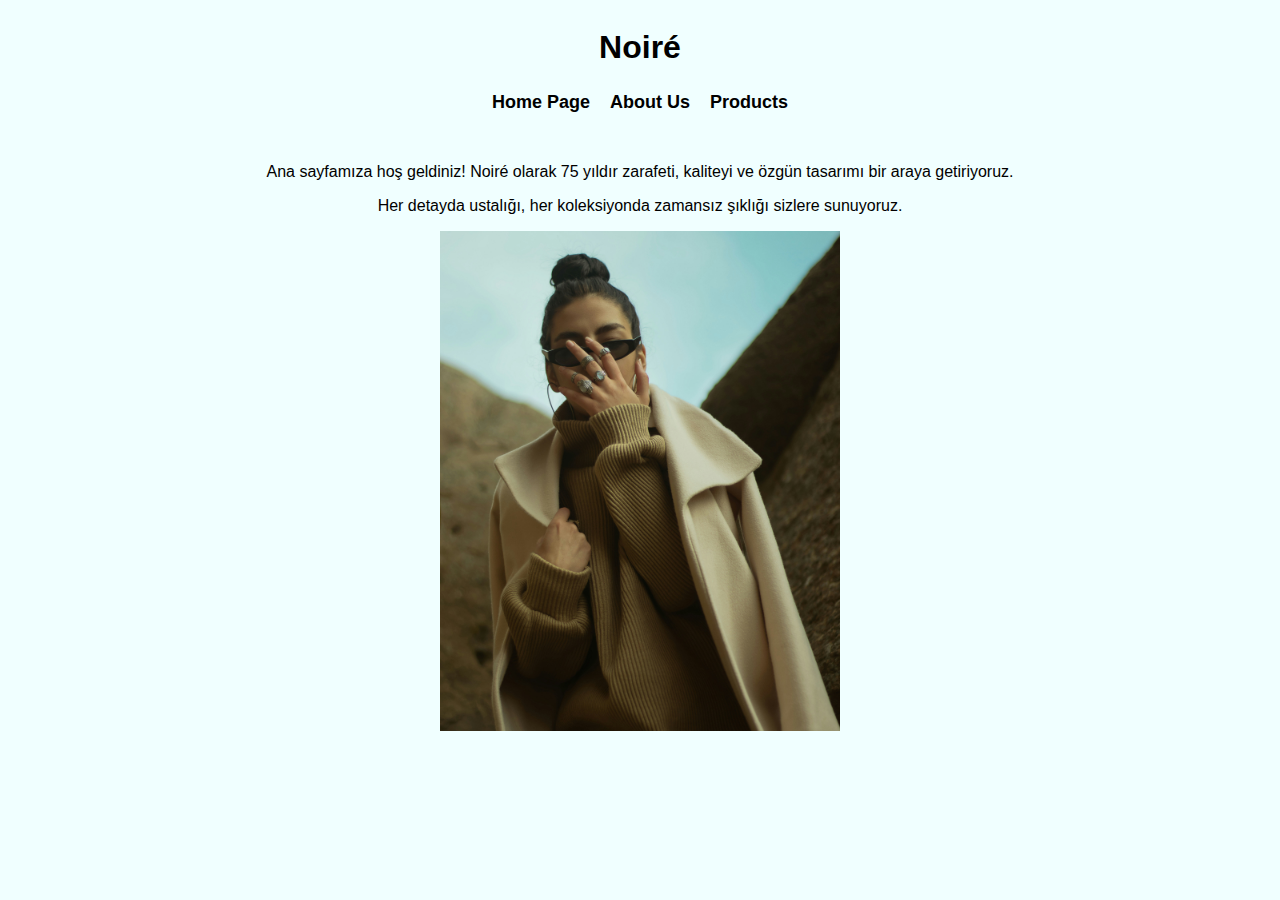
<file: cssExample/index.html>
<!DOCTYPE html>
<html lang="en">
<head>
    <meta charset="UTF-8">
    <meta name="viewport" content="width=device-width, initial-scale=1.0">  <!--  web sitesinin mobille de uyumlu olması için -->
    <title>Noiré</title>
</head>
<link rel="stylesheet" href="css/style.css">
<body>
    <header>
        <h1>Noiré</h1>
        <nav> 
            <ul >
                <li><a href="index.html">Home Page</a></li>
                <li><a href="about-us.html">About Us</a></li>
                <li><a href="products.html">Products</a></li>
            </ul>
        </nav>
    </header>

<section>
    <article> 
        <br>
        <p>Ana sayfamıza hoş geldiniz! Noiré olarak 75 yıldır zarafeti, kaliteyi ve özgün tasarımı bir araya getiriyoruz. </p>
        <p>Her detayda ustalığı, her koleksiyonda zamansız şıklığı sizlere sunuyoruz.</p>
    </article>
    
    <article>
        <img height="500", width="400" src="photo/mohamadreza-khashay-ziubUDopHmc-unsplash.jpg" alt="">
    </article>
</section>


</body>
</html>
</file>
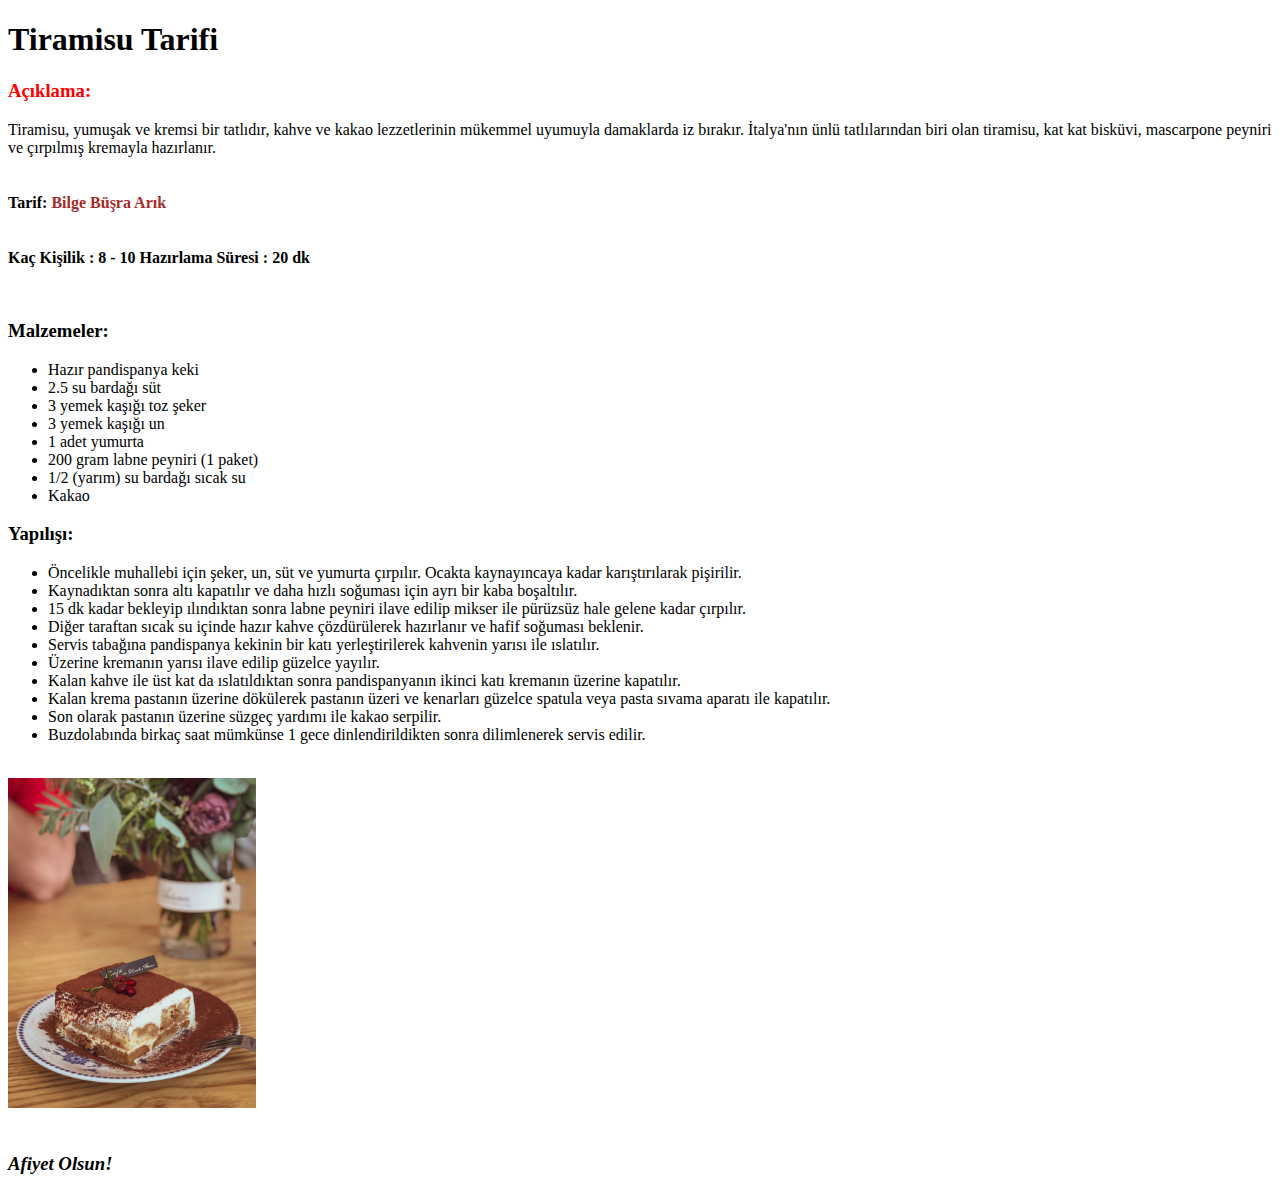
<file: dessert_recipe/index.html>
<!DOCTYPE html>
<html lang="en">
<head>
    <meta charset="UTF-8">
    <meta name="viewport" content="width=device-width, initial-scale=1.0">
    <title>Home Page</title>
</head> 
    <header>
    <!-- Navbar Start -->
        <nav>
            <h1>Tiramisu Tarifi</h1>
                <h3 style="color: red"> <b>Açıklama:</b></h3>
                <p>
                    Tiramisu, yumuşak ve kremsi bir tatlıdır, kahve ve kakao lezzetlerinin mükemmel uyumuyla damaklarda iz bırakır. 
                    İtalya'nın ünlü tatlılarından biri olan tiramisu, kat kat bisküvi, mascarpone peyniri ve çırpılmış kremayla hazırlanır.
                </p>
        <nav>        
    <!-- Navbar End     -->
</header>            
    

    <!-- Content Start -->
     <section>
        <!-- Article Start -->
        </article>
            <div style="display: inline-block"> 
                <h4>Tarif: </h4>
            </div>
            <div style="display: inline-block; color:brown;" >
                    <p style="margin: 0;"> <b>Bilge Büşra Arık</b></p>
            </div>

            <p>
                <strong>Kaç Kişilik : 8 - 10 </strong>
                <strong> Hazırlama Süresi : 20 dk</strong>
            </p>
        <article>
        
        <!-- Article End -->
        <br>
        
        <!-- Article Start -->
        <article>
            <div>
                <h3><b>Malzemeler:</b></h3>
                <ul>
                    <li>Hazır pandispanya keki</li>
                    <li>2.5 su bardağı süt</li>
                    <li>3 yemek kaşığı toz şeker</li>
                    <li>3 yemek kaşığı un</li>
                    <li>1 adet yumurta</li>
                    <li>200 gram labne peyniri (1 paket)</li>
                    <li>1/2 (yarım) su bardağı sıcak su</li>
                    <li>Kakao</li>
                </ul>
            </div>
        <article>
        <!-- Article End -->

        <!-- Article Start -->
        </article>
            <div>
                <h3><b>Yapılışı:</b></h3>
                <ul>
                    <li>Öncelikle muhallebi için şeker, un, süt ve yumurta çırpılır. Ocakta kaynayıncaya kadar karıştırılarak pişirilir.</li>
                    <li>Kaynadıktan sonra altı kapatılır ve daha hızlı soğuması için ayrı bir kaba boşaltılır.</li>
                    <li>15 dk kadar bekleyip ılındıktan sonra labne peyniri ilave edilip mikser ile pürüzsüz hale gelene kadar çırpılır.</li>
                    <li>Diğer taraftan sıcak su içinde hazır kahve çözdürülerek hazırlanır ve hafif soğuması beklenir.</li>
                    <li>Servis tabağına pandispanya kekinin bir katı yerleştirilerek kahvenin yarısı ile ıslatılır.</li>
                    <li>Üzerine kremanın yarısı ilave edilip güzelce yayılır.</li>
                    <li>Kalan kahve ile üst kat da ıslatıldıktan sonra pandispanyanın ikinci katı kremanın üzerine kapatılır.</li>
                    <li>Kalan krema pastanın üzerine dökülerek pastanın üzeri ve kenarları güzelce spatula veya pasta sıvama aparatı ile kapatılır.</li>
                    <li>Son olarak pastanın üzerine süzgeç yardımı ile kakao serpilir.</li>
                    <li>Buzdolabında birkaç saat mümkünse 1 gece dinlendirildikten sonra dilimlenerek servis edilir.</li>
                </ul>
            </div>
         <article>
        <!-- Article End -->

        <br>    
         <article>
            <img height="330" src="img/tiramisu.jpg" alt="Tiramisu görseli">
         </article>
    
    <h3><em><br>Afiyet Olsun!</em></h3>
     </section>

    <!-- Content End -->

<body>
    
</body>
</html>
</file>
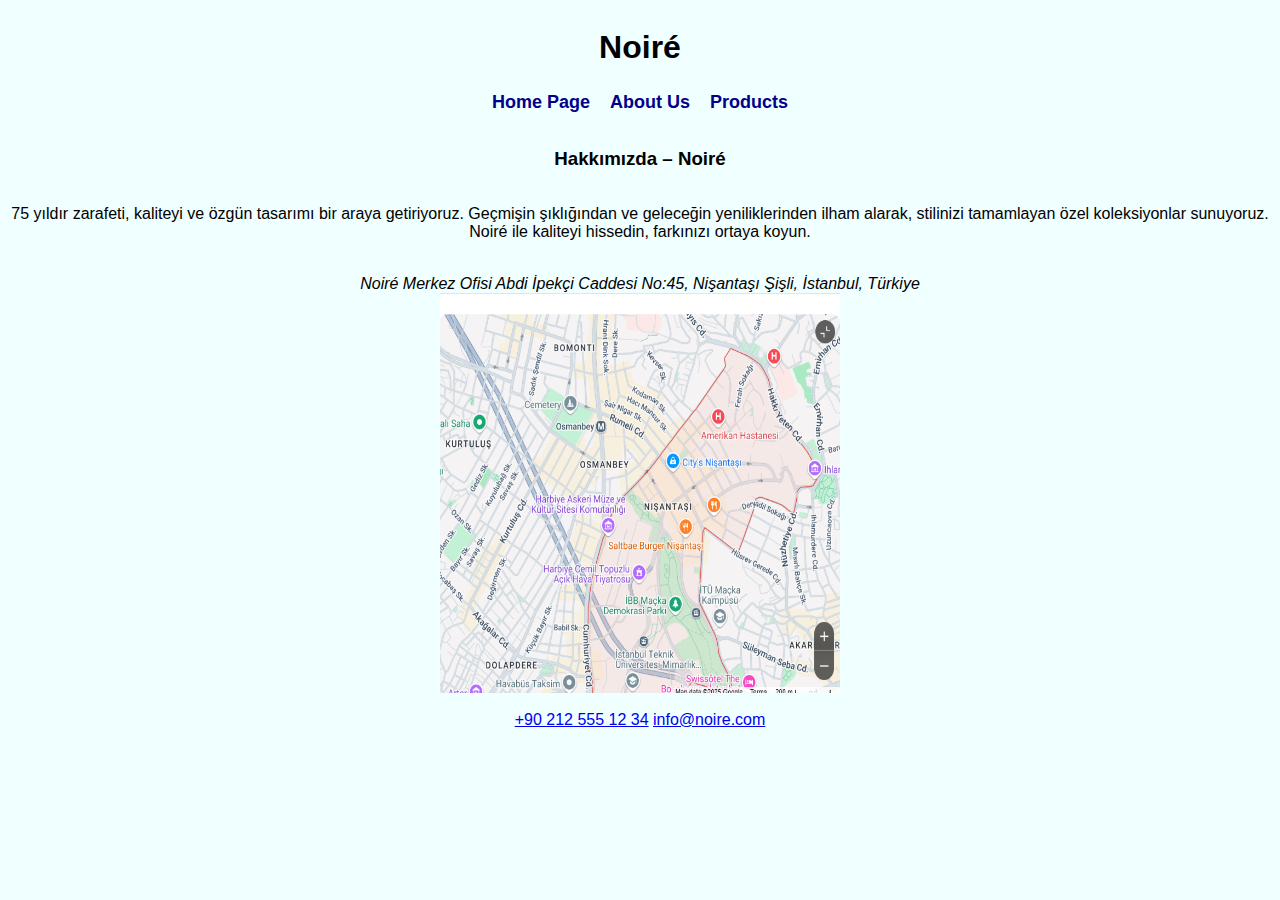
<file: cssExample/about-us.html>
<!DOCTYPE html>
<html lang="en">
<head>
    <meta charset="UTF-8">
    <meta name="viewport" content="width=device-width, initial-scale=1.0">
    <title>About Us</title>
</head>
<link rel="stylesheet" href="css/style.css">
<body>
    <article>
        <header>
            <h1>Noiré</h1>
            <nav> 
                <ul >
                    <li><a href="index.html">Home Page</a></li>
                    <li><a href="about-us.html">About Us</a></li>
                    <li><a href="products.html">Products</a></li>
                </ul>
            </nav>
            <h3>Hakkımızda – Noiré </h3>
            <p>
                75 yıldır zarafeti, kaliteyi ve özgün tasarımı bir araya getiriyoruz. Geçmişin şıklığından ve 
                geleceğin yeniliklerinden ilham alarak, stilinizi tamamlayan özel koleksiyonlar sunuyoruz. Noiré ile kaliteyi hissedin, farkınızı ortaya koyun.
            </p>
            <br>
            <address>
                Noiré Merkez Ofisi
                Abdi İpekçi Caddesi No:45, Nişantaşı
                Şişli, İstanbul, Türkiye
            </address>
            <img height="400", width="400" src="photo/Ekran görüntüsü 2025-03-08 004436.png" alt="">
            <br>
            <footer>
                <article>
                    <a href="tel: +90 212 555 12 34">+90 212 555 12 34</a>
                    <a href="mailto:info@noire.com"> info@noire.com</a>
                </article>
            </footer>
        </header>
    </article>
</body>
</html>
</file>
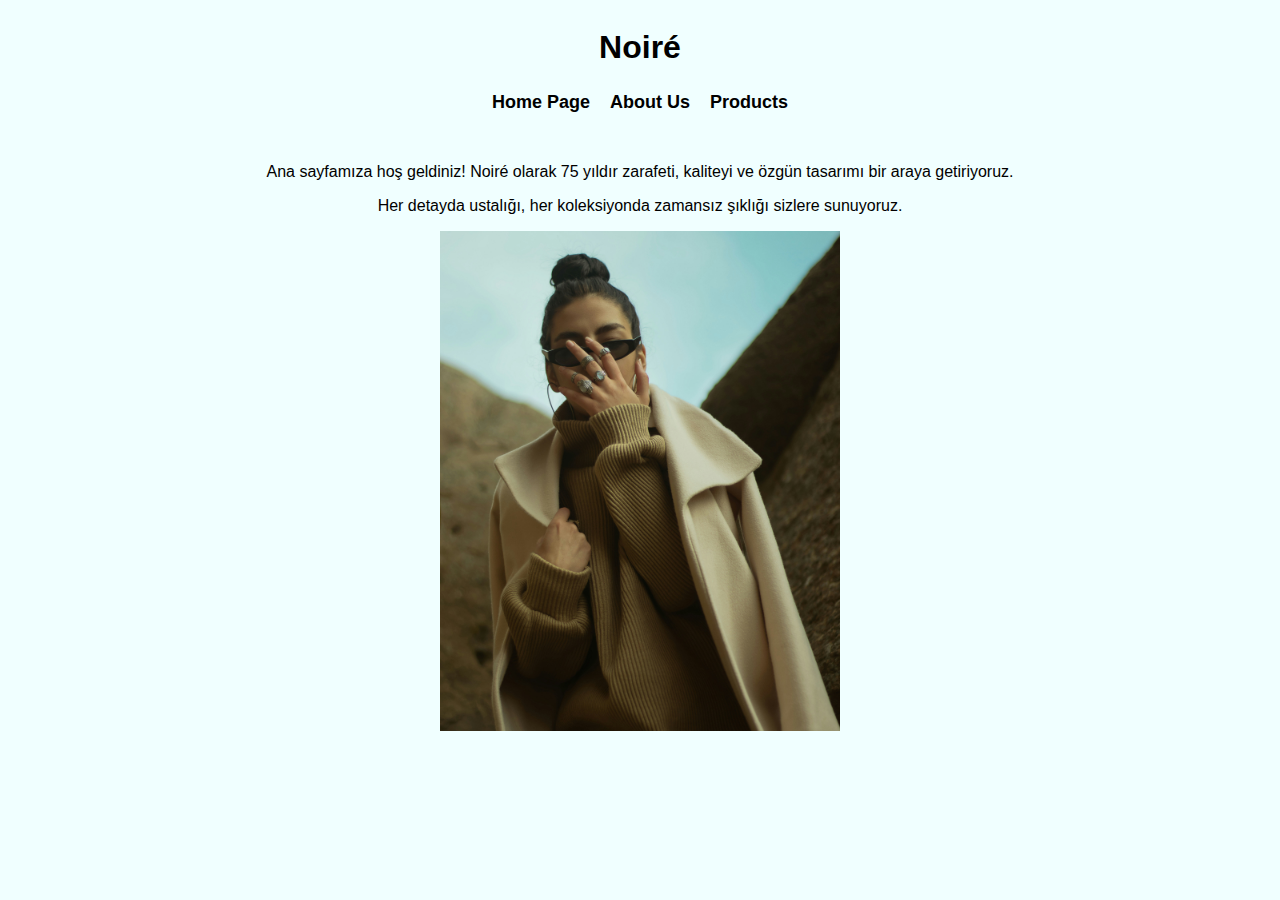
<file: cssExample/Noiré.html>
<!DOCTYPE html>
<!-- saved from url=(0032)http://127.0.0.1:5500/index.html -->
<html lang="en"><head><meta http-equiv="Content-Type" content="text/html; charset=UTF-8">
    
    <meta name="viewport" content="width=device-width, initial-scale=1.0">  <!--  web sitesinin mobille de uyumlu olması için -->
    <title>Noiré</title>
<link rel="stylesheet" href="./Noiré_files/style.css"></head>

<body>
    <header>
        <h1>Noiré</h1>
        <nav> 
            <ul>
                <li><a href="http://127.0.0.1:5500/index.html">Home Page</a></li>
                <li><a href="http://127.0.0.1:5500/about-us.html">About Us</a></li>
                <li><a href="http://127.0.0.1:5500/products.html">Products</a></li>
            </ul>
        </nav>
    </header>

<section>
    <article> 
        <br>
        <p>Ana sayfamıza hoş geldiniz! Noiré olarak 75 yıldır zarafeti, kaliteyi ve özgün tasarımı bir araya getiriyoruz. </p>
        <p>Her detayda ustalığı, her koleksiyonda zamansız şıklığı sizlere sunuyoruz.</p>
    </article>
    
    <article>
        <img height="500" ,="" width="400" src="./Noiré_files/mohamadreza-khashay-ziubUDopHmc-unsplash.jpg" alt="">
    </article>
</section>


<!-- Code injected by live-server -->
<script>
	// <![CDATA[  <-- For SVG support
	if ('WebSocket' in window) {
		(function () {
			function refreshCSS() {
				var sheets = [].slice.call(document.getElementsByTagName("link"));
				var head = document.getElementsByTagName("head")[0];
				for (var i = 0; i < sheets.length; ++i) {
					var elem = sheets[i];
					var parent = elem.parentElement || head;
					parent.removeChild(elem);
					var rel = elem.rel;
					if (elem.href && typeof rel != "string" || rel.length == 0 || rel.toLowerCase() == "stylesheet") {
						var url = elem.href.replace(/(&|\?)_cacheOverride=\d+/, '');
						elem.href = url + (url.indexOf('?') >= 0 ? '&' : '?') + '_cacheOverride=' + (new Date().valueOf());
					}
					parent.appendChild(elem);
				}
			}
			var protocol = window.location.protocol === 'http:' ? 'ws://' : 'wss://';
			var address = protocol + window.location.host + window.location.pathname + '/ws';
			var socket = new WebSocket(address);
			socket.onmessage = function (msg) {
				if (msg.data == 'reload') window.location.reload();
				else if (msg.data == 'refreshcss') refreshCSS();
			};
			if (sessionStorage && !sessionStorage.getItem('IsThisFirstTime_Log_From_LiveServer')) {
				console.log('Live reload enabled.');
				sessionStorage.setItem('IsThisFirstTime_Log_From_LiveServer', true);
			}
		})();
	}
	else {
		console.error('Upgrade your browser. This Browser is NOT supported WebSocket for Live-Reloading.');
	}
	// ]]>
</script>

</body></html>
</file>
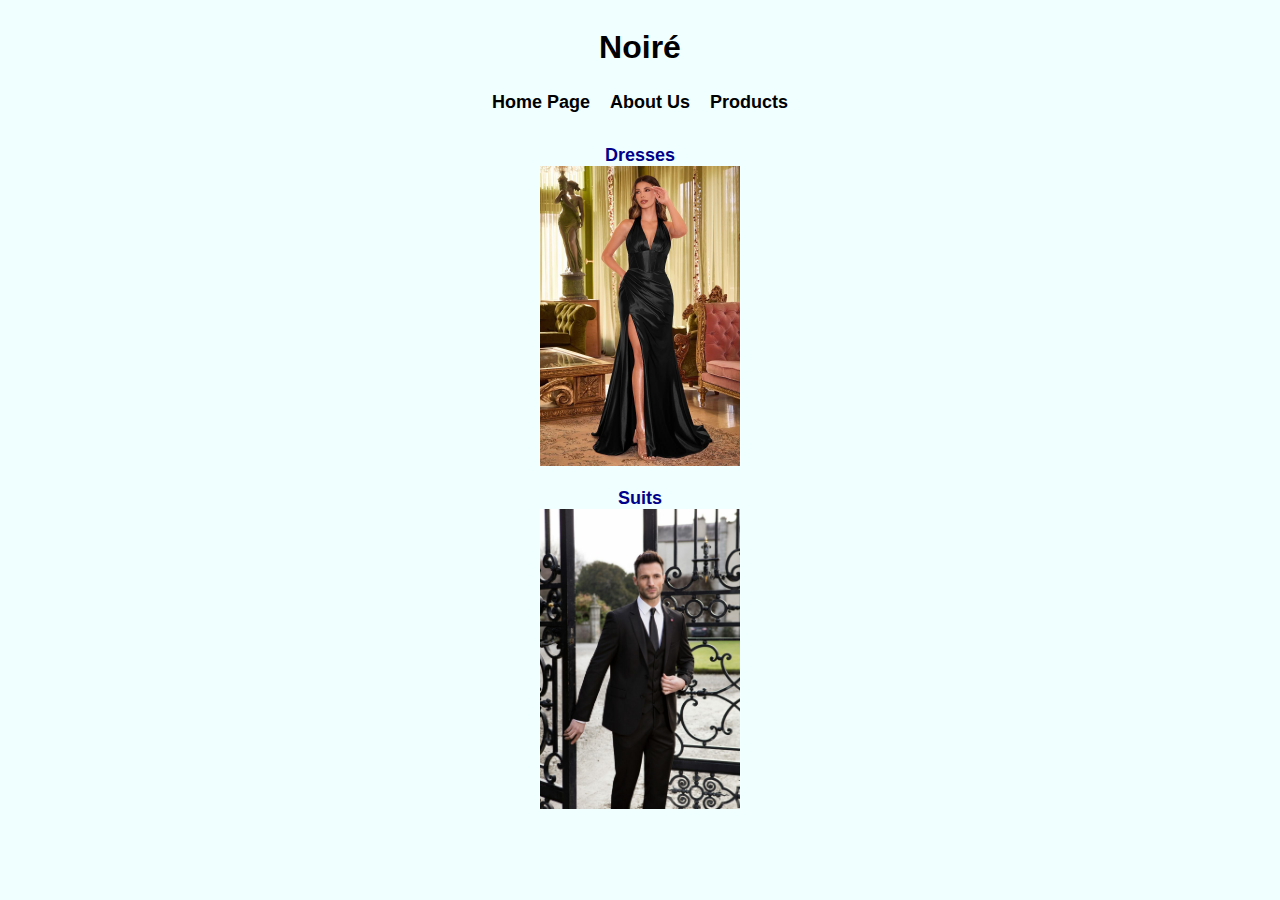
<file: cssExample/products.html>
<!DOCTYPE html>
<html lang="en">
<head>
    <meta charset="UTF-8">
    <meta name="viewport" content="width=device-width, initial-scale=1.0">
    <title>Products</title>
    <link rel="stylesheet" href="css/style.css">
</head>
<body>
    <header>
        <h1>Noiré</h1>
        <nav> 
            <ul >
                <li><a href="index.html">Home Page</a></li>
                <li><a href="about-us.html">About Us</a></li>
                <li><a href="products.html">Products</a></li>
            </ul>
        </nav>
    </header>
    <section>
        <article>
            <ul>
                <li><a href="dresses.html">Dresses</a></li>
                <img height="300" src="photo/dress.webp" alt="">
                <br> <br>
                <li><a href="suits.html">Suits</a></li>
                <img height="300" src="photo/suits.jpg" alt="">
            </ul>
        </article>
    </section>
</body>
</html>
</file>
<file: cssExample/css/style.css>
body {
    background-color: azure;
    font-family: Arial, sans-serif;
    text-align: center;     /* sayfa içeriğini yatayda hizalama */
}


header {
    display: flex;    /* menu ögelerini yatayda hizaladık*/
    flex-direction: column;  /*  marka üstte ögeler altta olarak dikeyde hizaladık  */
    align-items: center;  /* içeriği yatyada ortaladık */
}

h1 {
    margin-bottom: 10px; /* başlık ile menü arasında 10px boşluk bıraktık*/
}

nav ul {
    list-style: none;  /* liste ögelerinin başındaki noktayı kaldırdık */
    padding: 0;  /* varsayılan iç boşluğu kadlırdık */
    display: flex;
    gap: 20px;
}

nav ul li {
    display: inline; /*  Liste öğelerini satır içi olarak gösterir (varsayılan olarak <li> blok öğedir). */
}


nav ul li a {
    text-decoration: none;  /* bağlantımızın alltındaki çizgiyi kaldırdık */
    color:black;
    font-size: 18px;
    font-weight: bold;
}

nav ul li a:hover {  /* kullanıcımız mouse ile bağlantı üzerine gelidiğinde uygulanır */
    color:darkblue;  /* bağlantı rengini mavi yaptık */
}




article ul {
    list-style: none; /* Liste noktalarını kaldır */
    padding: 0;
}

article ul li a {
    text-decoration: none; /* Alt çizgiyi kaldır */
    color: darkblue;
    font-size: 18px;
    font-weight: bold;
}

article ul li a:hover {
    color: rgb(75, 75, 250); /* Üzerine gelince renk değiştir */
}
</file>
<file: cssExample/Noiré_files/style.css>
body {
    background-color: azure;
    font-family: Arial, sans-serif;
    text-align: center;     /* sayfa içeriğini yatayda hizalama */
}


header {
    display: flex;    /* menu ögelerini yatayda hizaladık*/
    flex-direction: column;  /*  marka üstte ögeler altta olarak dikeyde hizaladık  */
    align-items: center;  /* içeriği yatyada ortaladık */
}

h1 {
    margin-bottom: 10px; /* başlık ile menü arasında 10px boşluk bıraktık*/
}

nav ul {
    list-style: none;  /* liste ögelerinin başındaki noktayı kaldırdık */
    padding: 0;  /* varsayılan iç boşluğu kadlırdık */
    display: flex;
    gap: 20px;
}

nav ul li {
    display: inline; /*  Liste öğelerini satır içi olarak gösterir (varsayılan olarak <li> blok öğedir). */
}


nav ul li a {
    text-decoration: none;  /* bağlantımızın alltındaki çizgiyi kaldırdık */
    color:black;
    font-size: 18px;
    font-weight: bold;
}

nav ul li a:hover {  /* kullanıcımız mouse ile bağlantı üzerine gelidiğinde uygulanır */
    color:darkblue;  /* bağlantı rengini mavi yaptık */
}




article ul {
    list-style: none; /* Liste noktalarını kaldır */
    padding: 0;
}

article ul li a {
    text-decoration: none; /* Alt çizgiyi kaldır */
    color: darkblue;
    font-size: 18px;
    font-weight: bold;
}

article ul li a:hover {
    color: rgb(75, 75, 250); /* Üzerine gelince renk değiştir */
}
</file>
